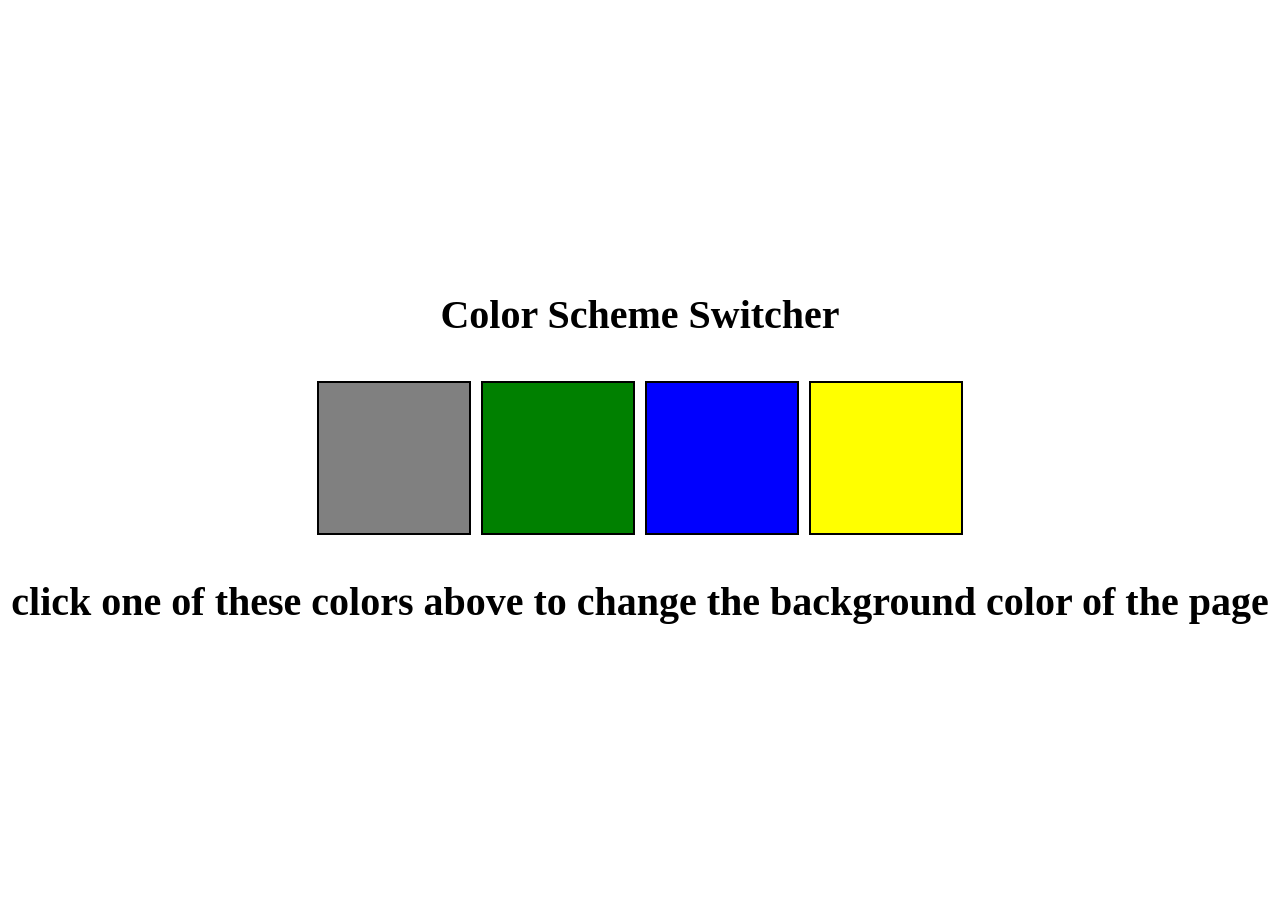
<file: Project-1 Color Scheme Switcher/index.html>
<!DOCTYPE html>
<html lang="en">
<head>
    <meta charset="UTF-8">
    <meta name="viewport" content="width=device-width, initial-scale=1.0">
    <title>Document</title>
    <link rel = "stylesheet" href = "style.css">
</head>
<body>
    <h2 class="heading">Color Scheme Switcher</h2>
    <div id ="parent">
        <div class ="myClass" id ="one"></div>
        <div class ="myClass" id ="two"></div>
        <div class ="myClass" id ="three"></div>
        <div class ="myClass" id ="four"></div>
    </div>
    <h2 class="heading">click one of these colors above to change the background color of the page </h2>
</body>
<script src="script.js"></script>
</html>
</file>
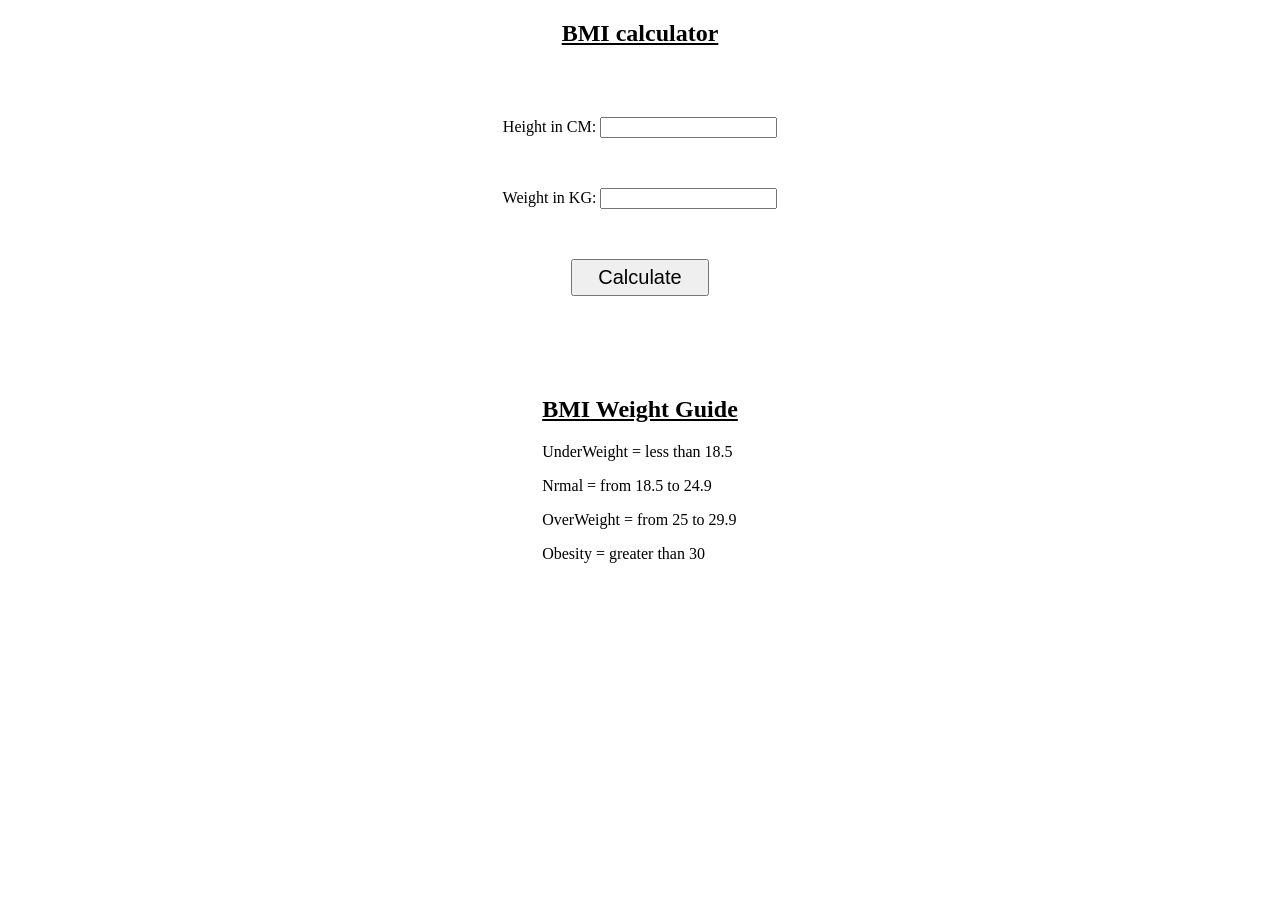
<file: Project-2 BMI Calculator/index.html>
<!DOCTYPE html>
<html lang="en">
<head>
    <meta charset="UTF-8">
    <meta name="viewport" content="width=device-width, initial-scale=1.0">
    <title>Document</title>
    <link rel = "stylesheet" href = "style.css">
</head>
<body>
    <div class="parent">
        <h2 class="heading">BMI calculator</h2>
        <div>
            Height in CM:
            <input id="height" type="text">            
        </div>
        <div>
            Weight in KG:
            <input id="weight" type="text">
        </div>
        <div id="final">
            <button id="result">Calculate</button>
            <div id="show"></div>
        </div>
        <div>
            <h2 class="heading">BMI Weight Guide</h2>
            <p>UnderWeight = less than 18.5</p>
            <p>Nrmal = from 18.5 to 24.9</p>
            <p>OverWeight = from 25 to 29.9</p>
            <p>Obesity = greater than 30</p>
        </div>
    </div>
</body>
<script src="script.js"></script>
</html>
</file>
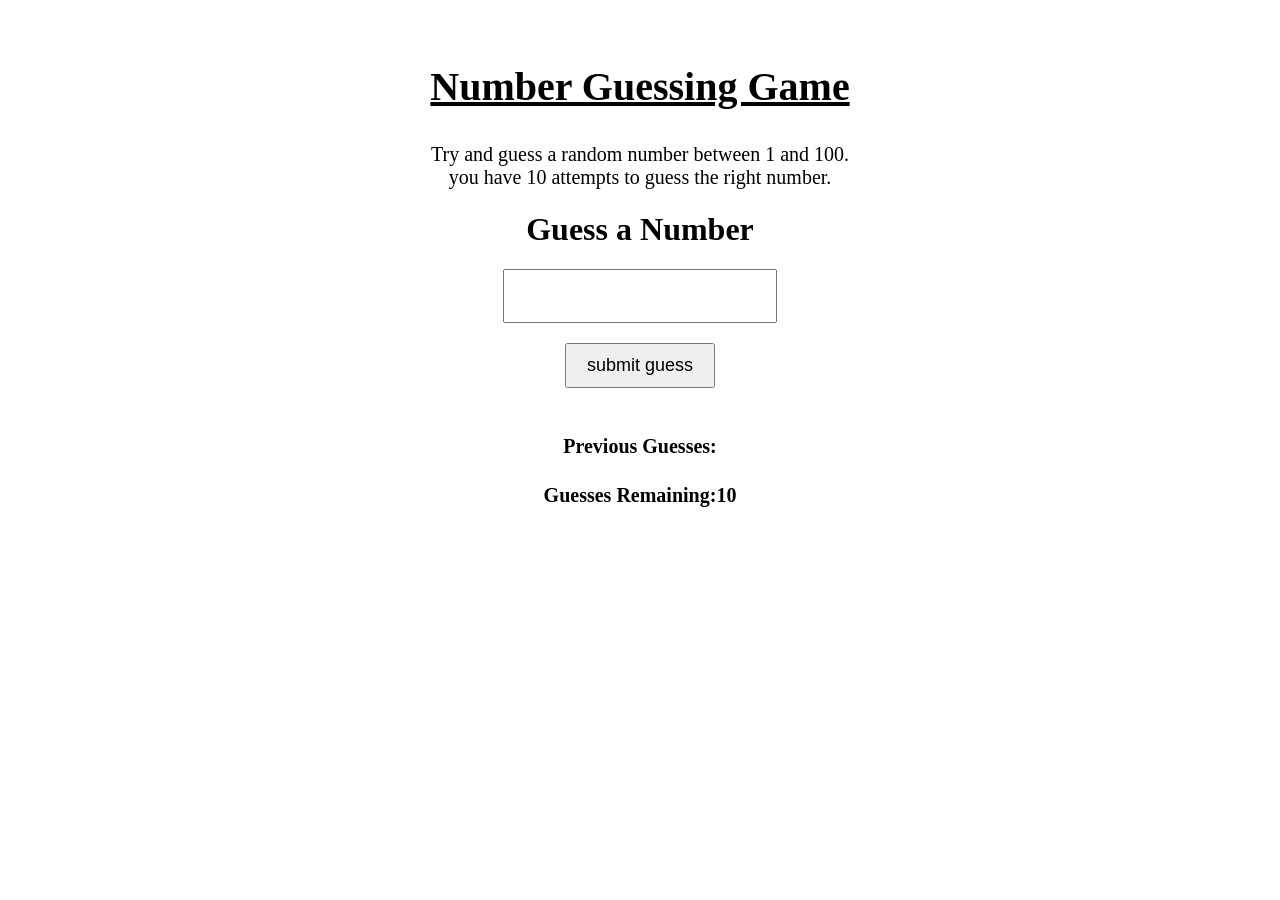
<file: Project-3 Guess the Number/index.html>
<!DOCTYPE html>
<html lang="en">
<head>
    <meta charset="UTF-8">
    <meta name="viewport" content="width=device-width, initial-scale=1.0">
    <title>Document</title>
    <link rel = "stylesheet" href = "style.css">
</head>
<body>
    <div id="game-container">
        <h2 id="game-title" >Number Guessing Game</h2>
        <p id="game-description">Try and guess a random number between 1 and 100.<br>you have 10 attempts to guess the right number.        
        <h1>Guess a Number</h1>
        <div id="guess-form">
            <input id ="guess-input" type="text">
            <button id="submit-btn">submit guess</button>
            <div id="message"></div>   
        </div>
        <div>
            <h4 class="stats-label">Previous Guesses:<span id="previous-guesses"></span></h4>
            <h4 class="stats-label">Guesses Remaining:<span id="remaining-attempts">10</span></h4>
        </div>
    </div>
</body>
<script src="script.js"></script>
</html>
</file>
<file: Project-1 Color Scheme Switcher/style.css>
body{
    height: 100vh;
    background-color: white;
    color:black;
    display: flex;
    flex-direction: column;
    justify-content: center;
    gap:10px;
    overflow: hidden;
}
#parent{
    display: flex;
    justify-content:center;
    align-items: center;
    gap:10px;

}
.myClass{
    height: 150px;
    width:150px;
    border:2px solid black;
}
#one{
    background-color: gray;
}
#two{
    background-color: green;
}
#three{
    background-color: blue;
}
#four{
    background-color: yellow;
}
.heading{
    text-align: center;
    font-size: 40px;
}
</file>
<file: Project-2 BMI Calculator/style.css>
body{
    color:black;
    background-color: white;
    margin: 0px;
    padding: 0px;
}

.parent{
    height: 100vh;
    display: flex;
    flex-direction: column;
    justify-content: start;
    align-items: center;
    gap:50px;
}

.heading{
    text-decoration: underline;
}

#result{
    font-size: 20px;
    padding:5px 25px;
    text-align: center;
}

#final{
    display: flex;
    flex-direction: column;
    justify-content: center;
    align-items: center;
    gap:30px;
}

#show{
    font-size: 20px;
}
</file>
<file: Project-3 Guess the Number/style.css>
body{
    margin:0px;
    padding: 0px;
    display: flex;
    flex-direction:column ;
    justify-content: flex-start;
    align-items: center;
    text-align: center;
    box-sizing: border-box;
}

#game-container{
    margin-top: 30px;
}

#game-title{
    font-size: 40px;
    text-decoration: underline;
}

#game-description{
    font-size: 20px;
}

#guess-form{
    display: flex;
    flex-direction: column;
    align-items: center;
    gap: 20px;
}

#guess-input{
    width: 250px;
    height: 40px;
    font-size: 20px;
    padding: 5px 10px;
}

#submit-btn{
    width: 150px;
    height: 45px;
    font-size: 18px;
    cursor: pointer;
}

.stats-label{
    font-size: 20px;
}

#previous-guesses{
    font-size: 20px;
}

#remaining-attempts{
    font-size: 20px;
}
</file>
